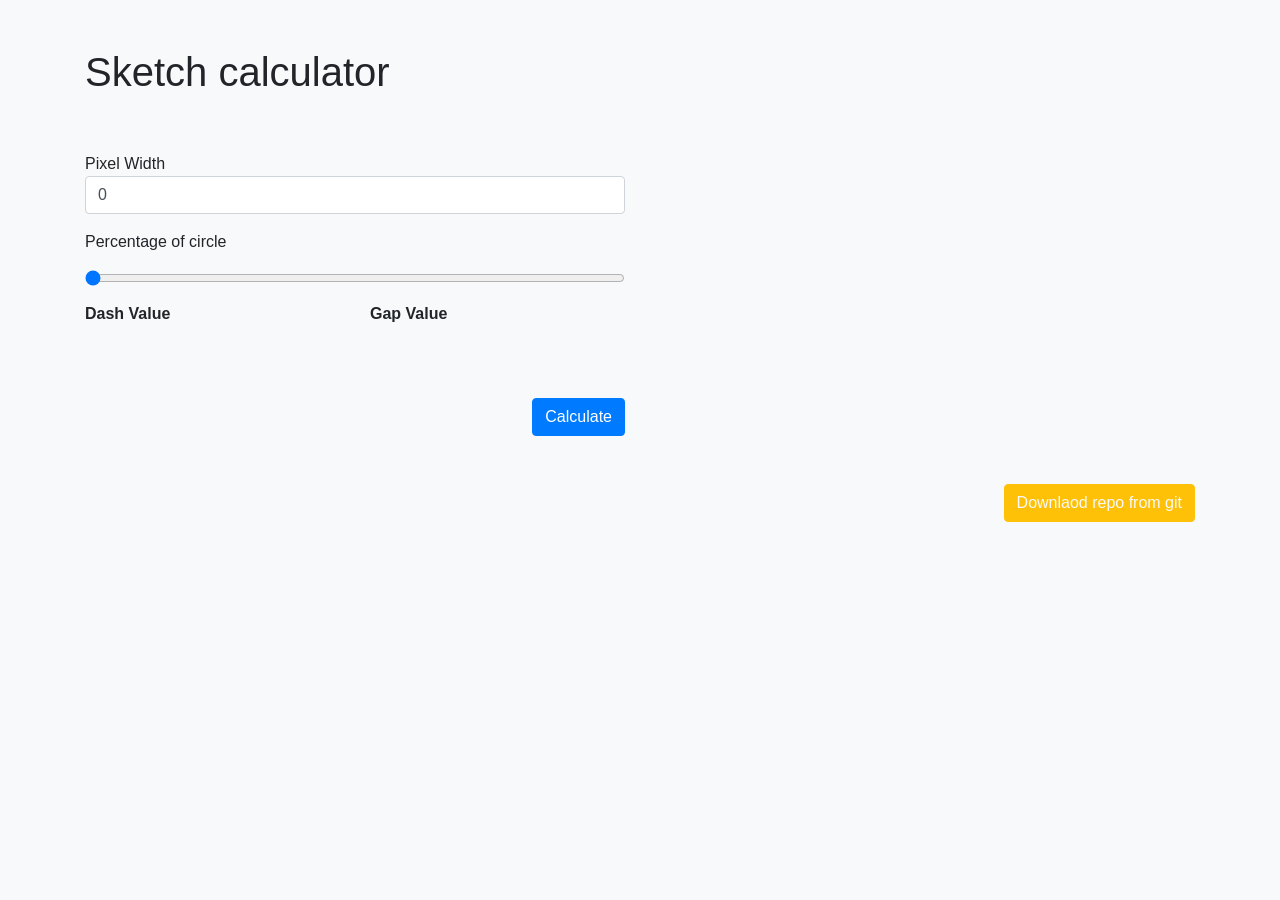
<file: index.html>
<!DOCTYPE html>
<html>
<head>
	<title>Circle Calculations</title>
	<link rel="stylesheet" href="https://stackpath.bootstrapcdn.com/bootstrap/4.1.0/css/bootstrap.min.css" integrity="sha384-9gVQ4dYFwwWSjIDZnLEWnxCjeSWFphJiwGPXr1jddIhOegiu1FwO5qRGvFXOdJZ4" crossorigin="anonymous">
	<link rel="stylesheet" href="jquery.circliful.css">
	<link rel="stylesheet" href="custom.css">
</head>
<body class="bg-light">
	<div class="container">
		<div class="row">
			<div class="col-lg-12 mt-5">
				<h1>Sketch calculator</h1>
			</div>
			<div class="col-6 mt-5">
				<div class="form-group">
					<label for="pixelWidth" class="mb-0">Pixel Width</label>
					<div class="d-block">
						<small class="form-text text-danger" id="inputWarning">Please enter a value</small>
					</div>
					<input type="text" class="form-control" name="pixelWidth" id="pixelWidth" value="0">
				</div>
				<div class="form-group">
					<label for="formControlRange" class="mb-0">Percentage of circle</label>
					<div class="d-block">
						<small class="form-text text-danger mb-5" id="sliderWarning">Please set a value</small>
					</div>
					<input type="range" class="form-control-range mt-3" id="percentage" min="0" max="100" value="0" step="1">
					<output for="percentage" class="input-value"></output>
				</div>
				<div class="row mb-5">
					<div class="col-6">
						<label for="dashValue"><strong>Dash Value</strong></label>
						<p id="dashValue"></p>
					</div>
					<div class="col-6">
						<label for="gapValue"><strong>Gap Value</strong></label>
						<p id="gapValue"></p>
					</div>
					<div class="col-12 mt-5">
						<button class="btn btn-primary float-right" id="calc">Calculate</button>
					</div>
				</div>
			</div>
			<div class="col-6">
				<div id="renderTarget"></div>
			</div>
		</div>
		<footer>
			<div class="row">
				<div class="col-lg-12">
					<a href="https://github.com/Fisher26/circle_calc/archive/master.zip"><button class="btn btn-warning float-right text-light">Downlaod repo from git</button></a>
				</div>
			</div>
		</footer>
	</div>
	<script src="https://code.jquery.com/jquery-3.3.1.slim.min.js" integrity="sha384-q8i/X+965DzO0rT7abK41JStQIAqVgRVzpbzo5smXKp4YfRvH+8abtTE1Pi6jizo" crossorigin="anonymous"></script>
	<script src="https://cdnjs.cloudflare.com/ajax/libs/popper.js/1.14.0/umd/popper.min.js" integrity="sha384-cs/chFZiN24E4KMATLdqdvsezGxaGsi4hLGOzlXwp5UZB1LY//20VyM2taTB4QvJ" crossorigin="anonymous"></script>
	<script src="https://stackpath.bootstrapcdn.com/bootstrap/4.1.0/js/bootstrap.min.js" integrity="sha384-uefMccjFJAIv6A+rW+L4AHf99KvxDjWSu1z9VI8SKNVmz4sk7buKt/6v9KI65qnm" crossorigin="anonymous"></script>
	<script src="jquery.circliful.min.js"></script>
	<script type="text/javascript">
		$( document ).ready(function(){
			var initial;
			function calculate(){
				let percentage = $('#percentage').val()
				pw = $('#pixelWidth').val();
				circumference = 2 * 3.14 * (pw/2)
				dV = circumference * (percentage/100)
				gV = circumference - (dV/2);
				if(pw > 0 && percentage > 0){
					initial = 'complete';
					$('.text-danger').hide();
					$('#dashValue').html(dV.toFixed(3));
					$('#gapValue').html(gV.toFixed(3));
					$('#renderTarget').html(' ');
					$('#renderTarget').circliful({
						backgroundColor: 'none',
						foregroundBorderWidth: 5,
						fontColor: '#0069d9',
						foregroundColor: '#0069d9',
						percent: percentage
					});
				}
				else if(pw == 0){
					$('#inputWarning').show();
				}
				else if(percentage == 0){
					$('#sliderWarning').show();
				}
				else if(pw == 0 && percentage ==0){
					$('.text-danger').show();
				}

			}
			$('#percentage').on('input', function(){
				let el = $(this)
				width = el.width()
				newPoint = (el.val() - el.attr("min")) / (el.attr('max') - el.attr('min')); 
				offset = -2.5;
				if (newPoint < 0) { newPlace = 0; }
				else if (newPoint > 1) { newPlace = width; }
				else { newPlace = width * newPoint + offset; offset -= newPoint; }
				el.next('.input-value').css({ 
					left: newPlace, 
					marginLeft: offset + "%"}).text(el.val());
			}).trigger('change');
			
			$('#percentage').on('input', function(){
				let val = $('#percentage').val()
					newVal = 360 * val / 100
					change = val - newVal;
				$('.circle').attr('stroke-dasharray', newVal + ', 20000');
				$('.number').html(val);
				let pw = $('#pixelWidth').val();
					circumference = 2 * 3.14 * (pw/2)
					dV = circumference * (val/100)
					gV = circumference - (dV/2);
				if(initial == 'complete'){
					$('.text-danger').hide();
					$('#dashValue').html(dV.toFixed(3));
					$('#gapValue').html(gV.toFixed(3));
				};
			});
			$('#calc').on('click', function(){
				if(initial != 'complete'){
					calculate();
				}
			});
			$('#pixelWidth').on('input', function(){
				if(initial == 'complete'){
					let val = $('#percentage').val()
					newVal = 360 * val / 100
					change = val - newVal;
					$('.circle').attr('stroke-dasharray', newVal + ', 20000');
					$('.number').html(val);
					let pw = $('#pixelWidth').val();
					circumference = 2 * 3.14 * (pw/2)
					dV = circumference * (val/100)
					gV = circumference - (dV/2);
					if(initial == 'complete'){
						$('.text-danger').hide();
						$('#dashValue').html(dV.toFixed(3));
						$('#gapValue').html(gV.toFixed(3));
					};
				}
			})
		});
	</script>
</body>
</html>
</file>
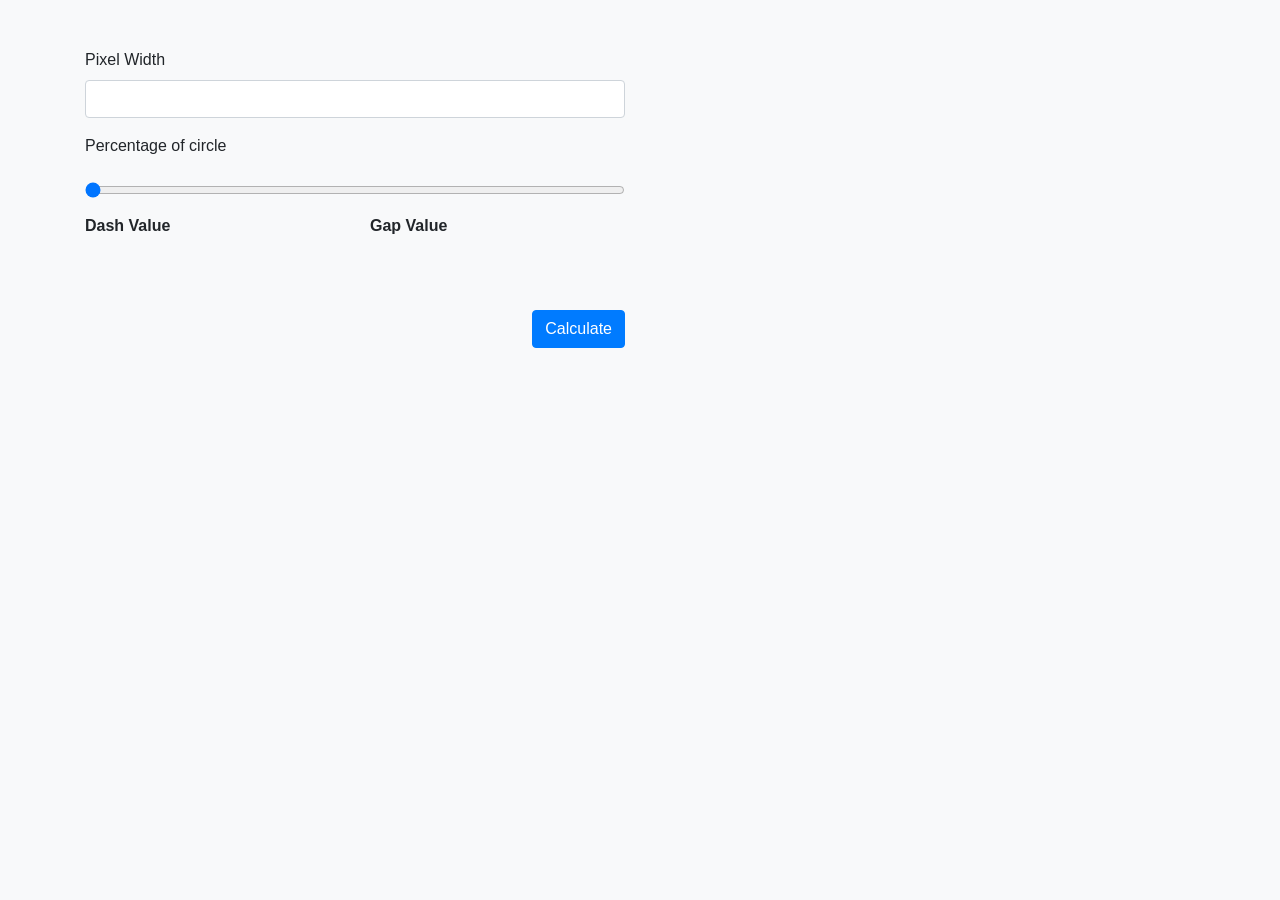
<file: circle.html>
<!DOCTYPE html>
<html>
<head>
	<title>Circle Calculations</title>
	<link rel="stylesheet" href="https://stackpath.bootstrapcdn.com/bootstrap/4.1.0/css/bootstrap.min.css" integrity="sha384-9gVQ4dYFwwWSjIDZnLEWnxCjeSWFphJiwGPXr1jddIhOegiu1FwO5qRGvFXOdJZ4" crossorigin="anonymous">
	<link rel="stylesheet" href="jquery.circliful.css">
	<link rel="stylesheet" href="custom.css">
</head>
<body class="bg-light">
	<div class="container">
		<div class="row">
			<div class="col-6 mt-5">
				<div class="form-group">
					<label for="pixelWidth">Pixel Width</label>
					<input type="text" class="form-control" name="pixelWidth" id="pixelWidth">
				</div>
				<div class="form-group">
					<label for="formControlRange">Percentage of circle</label>
					<input type="range" class="form-control-range mt-3" id="percentage" min="0" max="100" value="0" step="1">
					<output for="percentage" class="input-value"></output>
				</div>
				<div class="row mb-5">
					<div class="col-6">
						<label for="dashValue"><strong>Dash Value</strong></label>
						<p id="dashValue"></p>
					</div>
					<div class="col-6">
						<label for="gapValue"><strong>Gap Value</strong></label>
						<p id="gapValue"></p>
					</div>
					<div class="col-12 mt-5">
						<button class="btn btn-primary float-right" id="calc">Calculate</button>
					</div>
				</div>
			</div>
			<div class="col-6">
				<div id="renderTarget"></div>
			</div>
		</div>
	</div>
	<script src="https://code.jquery.com/jquery-3.3.1.slim.min.js" integrity="sha384-q8i/X+965DzO0rT7abK41JStQIAqVgRVzpbzo5smXKp4YfRvH+8abtTE1Pi6jizo" crossorigin="anonymous"></script>
	<script src="https://cdnjs.cloudflare.com/ajax/libs/popper.js/1.14.0/umd/popper.min.js" integrity="sha384-cs/chFZiN24E4KMATLdqdvsezGxaGsi4hLGOzlXwp5UZB1LY//20VyM2taTB4QvJ" crossorigin="anonymous"></script>
	<script src="https://stackpath.bootstrapcdn.com/bootstrap/4.1.0/js/bootstrap.min.js" integrity="sha384-uefMccjFJAIv6A+rW+L4AHf99KvxDjWSu1z9VI8SKNVmz4sk7buKt/6v9KI65qnm" crossorigin="anonymous"></script>
	<script src="jquery.circliful.min.js"></script>
	<script type="text/javascript">
		$( document ).ready(function(){
			function calculate(){
				let percentage = $('#percentage').val()
					pw = $('#pixelWidth').val();
					circumference = 2 * 3.14 * (pw/2)
					dV = circumference * (percentage/100)
					gV = circumference - (dV/2);
				$('#dashValue').html(dV.toFixed(3));
				$('#gapValue').html(gV.toFixed(3));
				$('#renderTarget').html(' ');
				$("#renderTarget").circliful({
					backgroundColor: 'none',
					foregroundBorderWidth: 5,
					fontColor: '#0069d9',
					foregroundColor: '#0069d9',
					percent: percentage
				});
			}
			$('#percentage').on('input', function(){
				let el = $(this)
					width = el.width()
					newPoint = (el.val() - el.attr("min")) / (el.attr("max") - el.attr("min")); 
					offset = -2.5;
				if (newPoint < 0) { newPlace = 0; }
				else if (newPoint > 1) { newPlace = width; }
				else { newPlace = width * newPoint + offset; offset -= newPoint; }
				el.next('.input-value').css({ 
					left: newPlace, 
					marginLeft: offset + "%"}).text(el.val());
			}).trigger('change');
			$('#percentage').on('input', function(){
				calculate();
			});
			$('#calc').on('click', function(){
				calculate();
			})
		});
	</script>
</body>
</html>
</file>
<file: custom.css>
.input-value { 
	position: absolute !important;
	width: 40px; 
	height: 30px; 
	text-align: center;  
	border-radius: 10px; 
	display: inline-block; 
	bottom: 20%;
	left: -10px;
	margin-left: -1%;
	font-weight: 600;
}
.form-group{
	position: relative;
}
.text-danger{
	display: none;
}
</file>
